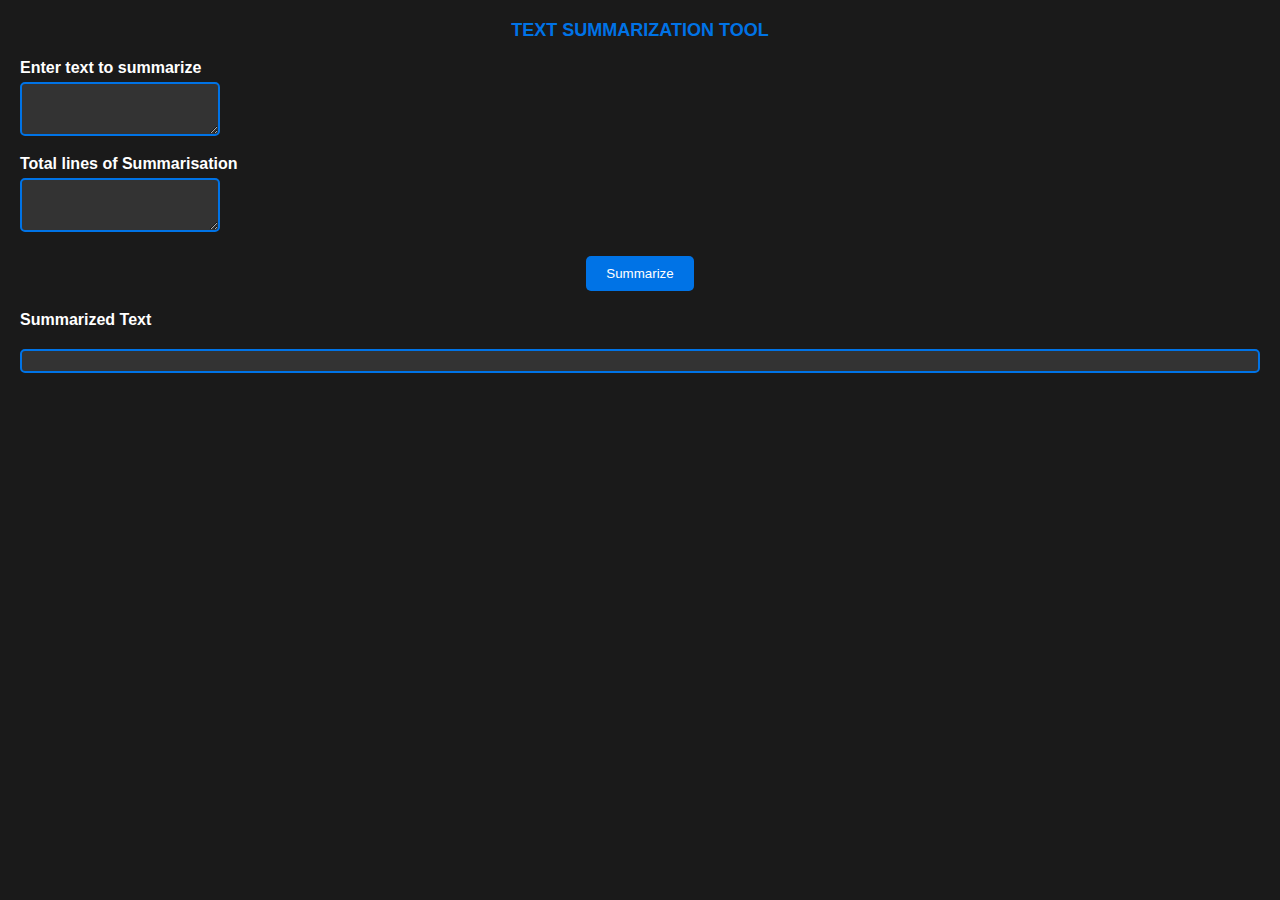
<file: index.html>
<!DOCTYPE html>
<html>
<head>
  <title>Text Summarizer</title>
  <link rel="stylesheet" href = "text_summary.css">
</head>
<body>

  <h3 class="mainText">TEXT SUMMARIZATION TOOL</h3>
  <label class="label" for="inputText">Enter text to summarize</label>
  <textarea id="inputText" placeholder=""></textarea>
  <label class="label" for="inputLines">Total lines of Summarisation</label>
  <textarea id="inputLines" placeholder=""></textarea>
  
  <button id="summarizeButton">Summarize</button>
  
  <label class="label" for="inputLines">Summarized Text</label>
  <div id="summary"></div>
  <script src="text_summary.js"></script>
</body>
</html>
</file>
<file: text_summary.css>
body {
    font-family: Arial, sans-serif;
    background-color: #1a1a1a; /* Dark background color */
    margin: 20px;
    color: #fff; /* Text color */
  }
  
  .mainText {
    text-align: center;
    color: #0073e6; /* Accent color */
    font-size: 18px; /* Larger font size */
    margin-top: 20px;
  }
  
  .label {
    display: block;
    margin-top: 15px;
    font-weight: bold;
  }
  
  textarea {
    padding: 10px;
    margin-top: 5px;
    border: 2px solid #0073e6; /* Accent color border */
    background-color: #333; /* Dark textarea background color */
    color: #fff; /* Text color in textarea */
    border-radius: 5px;
    resize: vertical;
  }
  
  #summarizeButton {
    display: block;
    margin: 20px auto;
    padding: 10px 20px;
    background-color: #0073e6;
    color: #fff;
    border: none;
    border-radius: 5px;
    cursor: pointer;
    transition: background-color 0.3s ease;
  }
  
  #summarizeButton:hover {
    background-color: #0054a8;
  }
  
  #summary {
    margin-top: 20px;
    padding: 10px;
    border: 2px solid #0073e6;
    border-radius: 5px;
    background-color: #333;
    color: #fff;
  }
</file>
